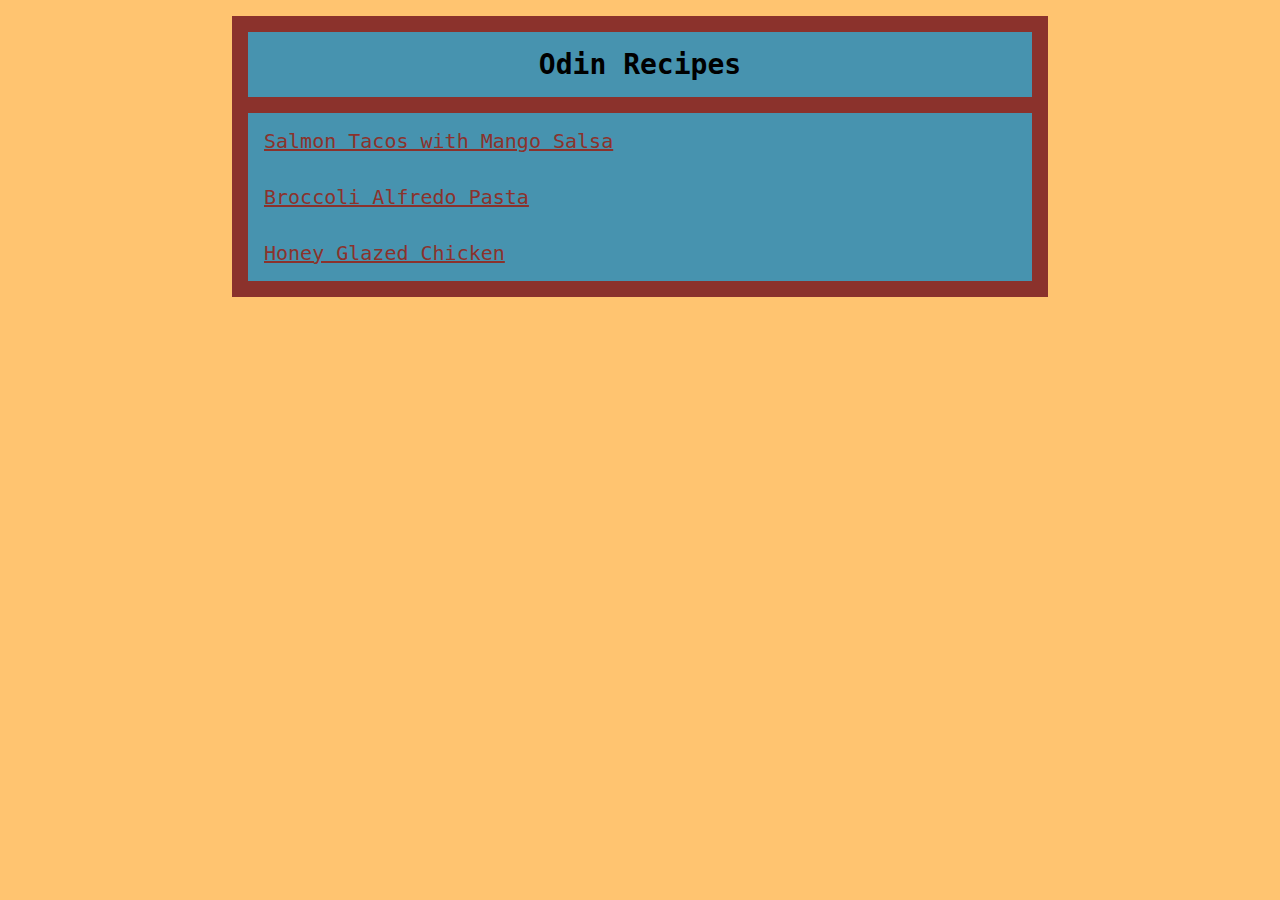
<file: index.html>
<!DOCTYPE html>
<html lang="en">

<head>
    <meta charset="UTF-8">
    <meta name="viewport" content="width=device-width, initial-scale=1.0">
    <title>Odin Recipes</title>
    <link rel="stylesheet" href="styles.css">
</head>

<body>
    <div class="card">
        <h1 class="title">Odin Recipes</h1>
        <ul class="recipes">
            <li><a href="recipes/salmontacos.html">Salmon Tacos with Mango Salsa</a></li>
            <li><a href="recipes/broccolialfredo.html">Broccoli Alfredo Pasta</a></li>
            <li><a href="recipes/honeychicken.html">Honey Glazed Chicken</a></li>
        </ul>
</body>
</div>


</html>
</file>
<file: styles.css>
* {
    margin: 0;
    padding: 0;
}

body {
    background-color: #FFC470;
    font-family: monospace;
}

.card {
    background-color: #8B322C;
    width: 800px;
    margin: 16px auto;
    padding: 8px;
}

.recipes,
.title {
    background-color: #4793AF;
    margin: 8px;
}

.title {
    padding: 16px;
    font-size: 1.75rem;
    margin-bottom: 16px;
    text-align: center;
}

.recipes li {
    list-style-type: none;
    padding: 16px;
    font-size: 1.25rem;
}

a {
    color: #8B322C;
}

a:hover {
    color: #DD5746;
}
</file>
